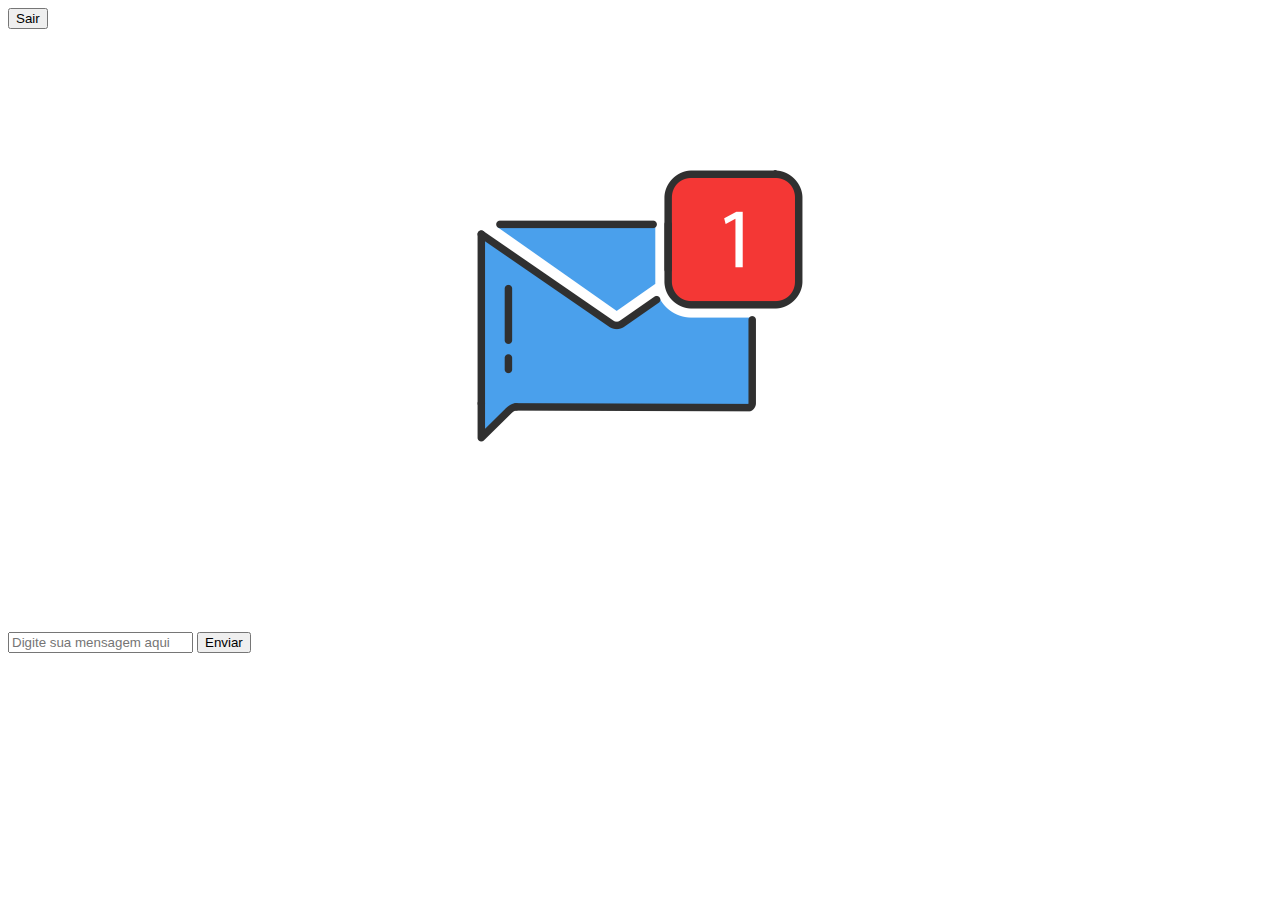
<file: chat_page.html>
<html>
    <body>
        <div class="container">
            <button id="logout" onclick="logout()" class="glyphicon glyphicon-log-out btn btn-danger">Sair</button>
            <center>
                <h1 class="header">	
                    <sup>
                        <img src="m2.png">
                    </sup>
                </h1>
                <div style="text-align: left;margin-bottom: 70px;"> </div>
            </center>
        </div>

        <div id="messageContainer"></div>

        <input type="text" id="messageInput" placeholder="Digite sua mensagem aqui">

        <button id="sendButton" onclick="sendMessage()">Enviar</button>


    </body>

    <head>
        
    </head>
</html>
</file>
